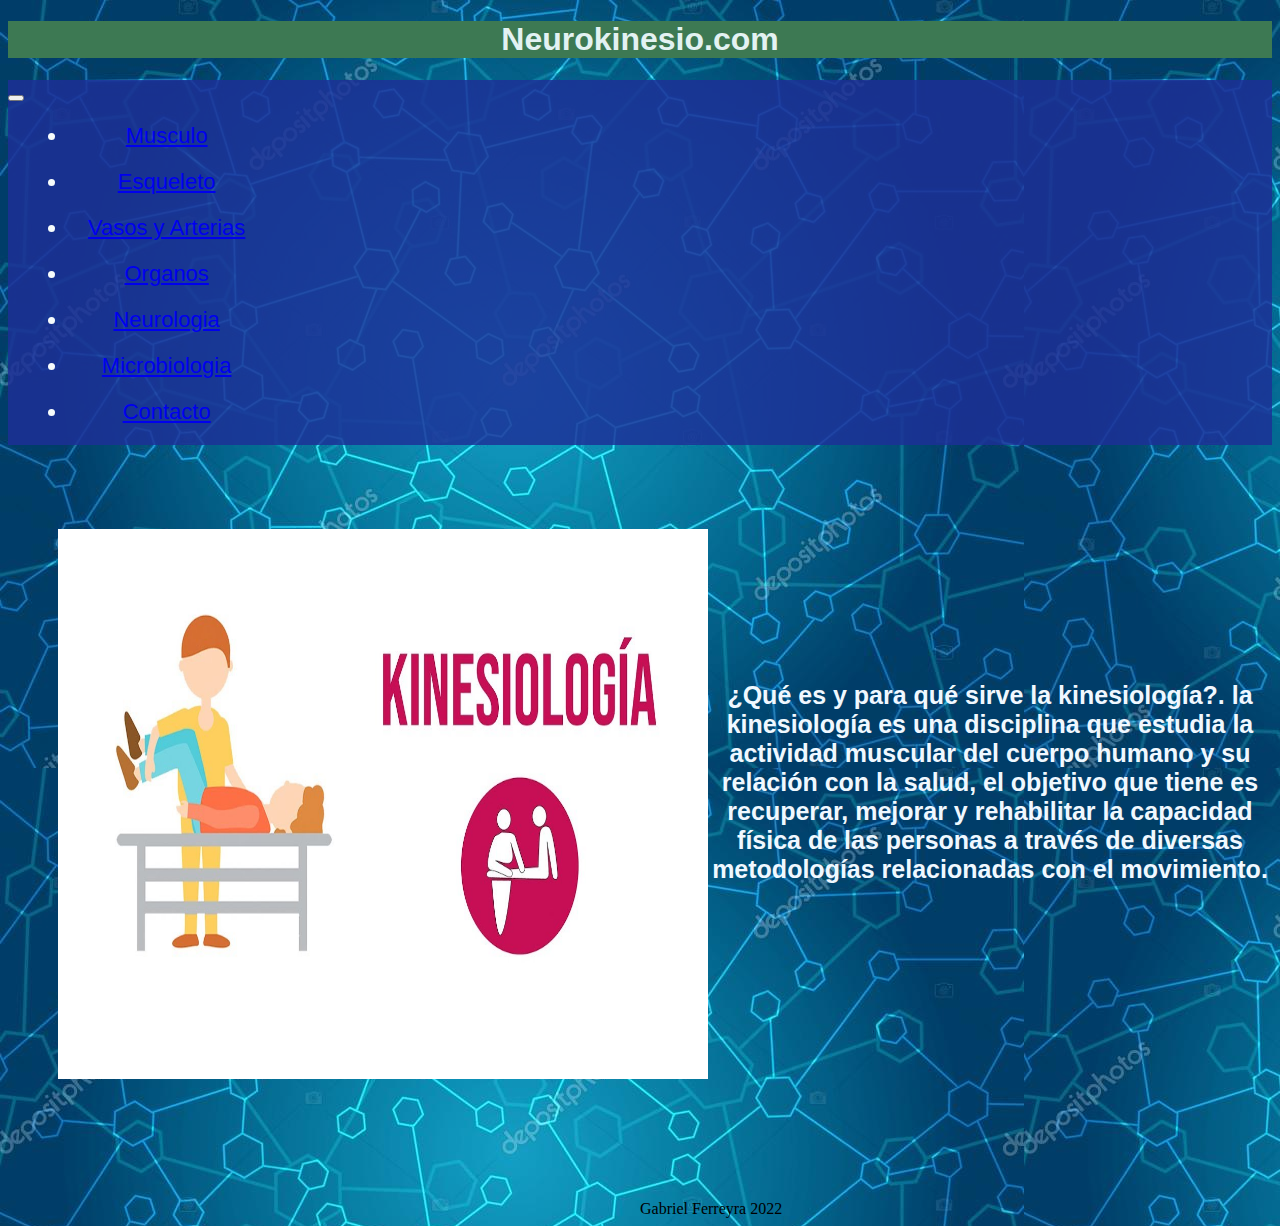
<file: index.html>
<!DOCTYPE html>
<html lang="es">
<head>
  <title>neuro kinesio</title>
  <meta charset="utf-8">
  <meta http-equiv="X-UA-Compatible" content="IE=edge">
  <meta name="viewport" content="width=device-width, initial-scale=1.0">
  <!--linkeo de bootstrap-->
  <link href="https://cdn.jsdelivr.net/npm/bootstrap@5.2.0/dist/css/bootstrap.min.css" rel="stylesheet" 
  integrity="sha384-gH2yIJqKdNHPEq0n4Mqa/HGKIhSkIHeL5AyhkYV8i59U5AR6csBvApHHNl/vI1Bx" crossorigin="anonymous">
  <!--linkeo de css-->
  <link rel="stylesheet" href="stylepaginas.css">
</head> 
<body class="bodyy">
   <header class="cabecera"> 
      <h1 class="subtitulo">Neurokinesio.com </h1> 

   </header> 

   <nav class="navbar navbar-expand-lg navbar-dark bg-propio ">
      <div class="container-fluid d-lg-flex flex-lg-column">
        

        <button class="navbar-toggler" type="button" data-bs-toggle="collapse" data-bs-target="#navbarSupportedContent" aria-controls="navbarSupportedContent" aria-expanded="false" aria-label="Toggle navigation">
          <span class="navbar-toggler-icon"></span>
        </button>
        <div class="collapse navbar-collapse" id="navbarSupportedContent">
          <ul class=" navbar-nav text-center">
            
      <li class="nav-item"> 
          <a  class="nav-link" href="paginas/musculo.html" class="enlaces">Musculo</a>
      </li>
     <li class="nav-item">
          <a  class="nav-link" href="paginas/esqueleto.html"class="enlaces">Esqueleto </a>
         </li>
      <li class="nav-item">
          <a class="nav-link" href="paginas/vasosyarterias.html"class="enlaces">Vasos y Arterias</a>
         </li>
      <li class="nav-item"> 
         <a class="nav-link" href="paginas/organos.html"class="enlaces">Organos</a>
      </li>
      <li class="nav-item">
          <a class="nav-link" href="paginas/neurologia.html"class="enlaces">Neurologia</a>
         </li>
      <li class="nav-item"> 
         <a class="nav-link" href="paginas/microbiologia.html "class="enlaces">Microbiologia</a>
      </li> 
      <li class="nav-item"> 
         <a class="nav-link" href="paginas/contacto.html"class="enlaces">Contacto</a>
      </li> 
                    
          </ul>
        </div>
      </div>
    </nav>

  <!-- <nav class="navbar">
   <h3 class="subtituloo">Todo sobre anatomia y neurologia </h3>
   <ul class="menu"> 
      <li> <a href="paginas/musculo.html" class="enlaces">Musculo</a></li>
      <li> <a href="paginas/esqueleto.html"class="enlaces">Esqueleto </a></li>
      <li> <a href="paginas/vasosyarterias.html"class="enlaces">Vasos y Arterias</a></li>
      <li> <a href="paginas/organos.html"class="enlaces">Organos</a></li>
      <li> <a href="paginas/neurologia.html"class="enlaces">Neurologia</a></li>
      <li> <a href="paginas/microbiologia.html "class="enlaces">Microbiologia</a></li> 
   </ul>
      </nav > -->
<section> 
   <img src="img\maxresdefault.jpg" class="img" alt="imagen de kinesiologia">
   <h4 > <!--informacion de la pagina-->
   
   <article class="sobrekinesiologia ">

     <p>¿Qué es y para qué sirve la kinesiología?.
      la kinesiología es una disciplina que estudia la actividad muscular del cuerpo humano 
      y su relación con la salud, el objetivo que tiene es recuperar, mejorar y rehabilitar la 
      capacidad física de las personas a través de diversas metodologías relacionadas con el 
      movimiento.
   </p>
   </article>
</h4>



</section>
<footer class="footerr">
Gabriel Ferreyra 2022
</footer>
<!--linkeo js boptstrap-->
<script src="https://cdn.jsdelivr.net/npm/bootstrap@5.2.0/dist/js/bootstrap.bundle.min.js"
 integrity="sha384-A3rJD856KowSb7dwlZdYEkO39Gagi7vIsF0jrRAoQmDKKtQBHUuLZ9AsSv4jD4Xa" 
 crossorigin="anonymous"></script>
</body>    

</html>
</file>
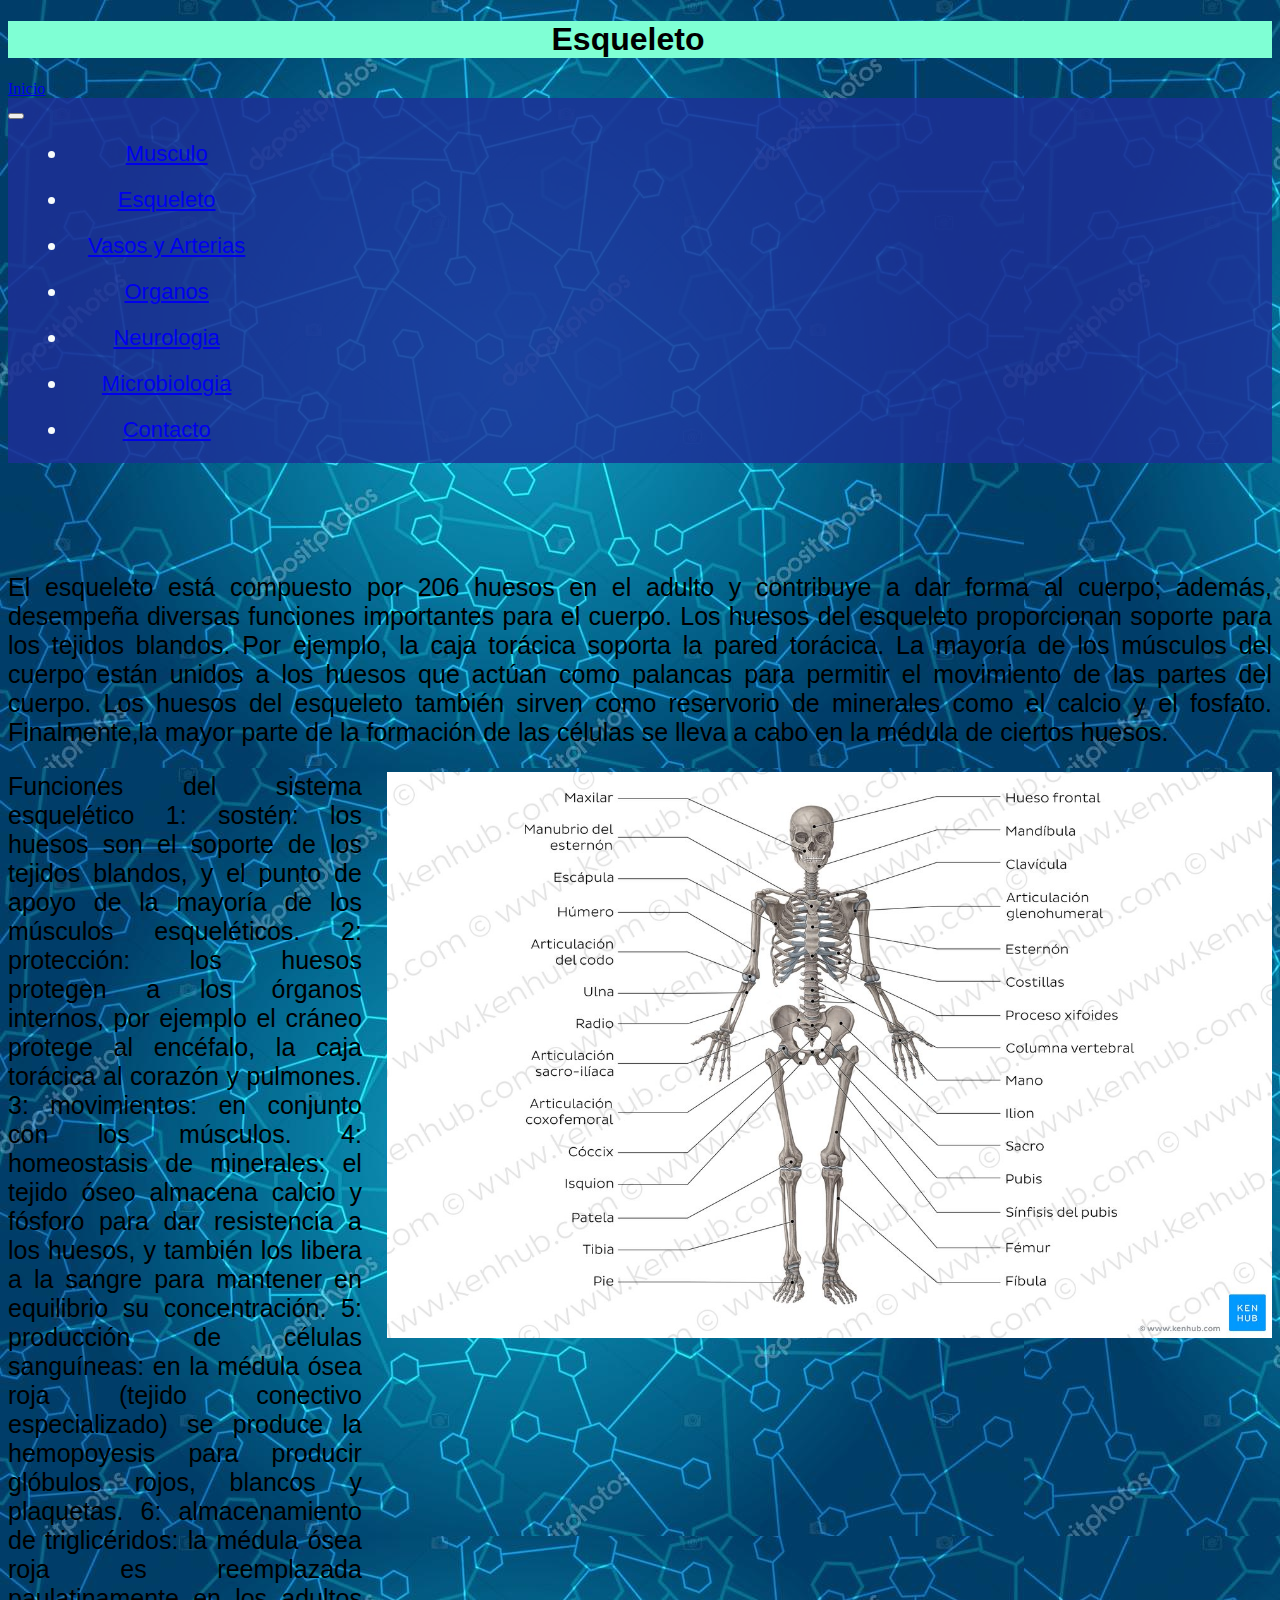
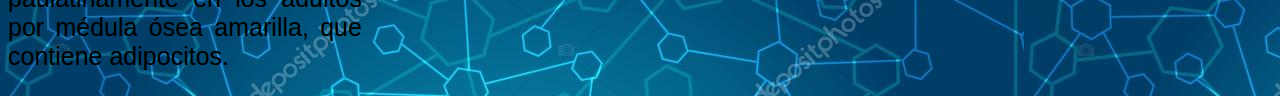
<file: paginas/esqueleto.html>
<!DOCTYPE html>
<html lang="es">
<head>
    <meta charset="UTF-8">
    <meta http-equiv="X-UA-Compatible" content="IE=edge">
    <meta name="viewport" content="width=device-width, initial-scale=1.0">
      <!--linkeo de bootstrap-->
  <link href="https://cdn.jsdelivr.net/npm/bootstrap@5.2.0/dist/css/bootstrap.min.css" rel="stylesheet" 
  integrity="sha384-gH2yIJqKdNHPEq0n4Mqa/HGKIhSkIHeL5AyhkYV8i59U5AR6csBvApHHNl/vI1Bx" crossorigin="anonymous">
  <!--linkeo de css-->
  <link rel="stylesheet" href="/stylepaginas.css">
    <title>esqueleto</title>
</head>
<body class="bodyy">
    <!--titulo-->
    <header class="titulo"> 
      <h1>Esqueleto</h1>  
    </header>
    <a href="/index.html" class="btn btn-primary" >Inicio</a>


    <nav class="navbar navbar-expand-lg navbar-dark bg-propio ">
      <div class="container-fluid d-lg-flex flex-lg-column">
        

        <button class="navbar-toggler" type="button" data-bs-toggle="collapse" data-bs-target="#navbarSupportedContent" aria-controls="navbarSupportedContent" aria-expanded="false" aria-label="Toggle navigation">
          <span class="navbar-toggler-icon"></span>
        </button>
        <div class="collapse navbar-collapse" id="navbarSupportedContent">
          <ul class=" navbar-nav text-center">
            
      <li class="nav-item"> 
          <a  class="nav-link" href="musculo.html" class="enlaces">Musculo</a>
      </li>
     <li class="nav-item">
          <a  class="nav-link" href="esqueleto.html"class="enlaces">Esqueleto </a>
         </li>
      <li class="nav-item">
          <a class="nav-link" href="vasosyarterias.html"class="enlaces">Vasos y Arterias</a>
         </li>
      <li class="nav-item"> 
         <a class="nav-link" href="organos.html"class="enlaces">Organos</a>
      </li>
      <li class="nav-item">
          <a class="nav-link" href="neurologia.html"class="enlaces">Neurologia</a>
         </li>
      <li class="nav-item"> 
         <a class="nav-link" href="microbiologia.html "class="enlaces">Microbiologia</a>
      </li> 
      <li class="nav-item"> 
         <a class="nav-link" href="contacto.html"class="enlaces">Contacto</a>
      </li> 
                    
          </ul>
        </div>
      </div>
    </nav>



    <p class="sobreesqueleto">El esqueleto está compuesto por 206 huesos en el adulto y contribuye a dar forma al cuerpo;
        además, desempeña diversas funciones importantes para el cuerpo.
        Los huesos del esqueleto proporcionan soporte para los tejidos blandos.
        Por ejemplo, la caja torácica soporta la pared torácica. La mayoría de los músculos del cuerpo 
        están unidos a los huesos que actúan como palancas para permitir el movimiento de las partes del
        cuerpo. Los huesos del esqueleto también sirven como reservorio de minerales como el calcio y el
        fosfato. Finalmente,la mayor parte de la formación de las células se lleva a cabo en la médula de ciertos huesos.</p>

<section>
 <article>
<img class="imgesqueleto" src  ="/img/equeleto.jpg" alt="">
<p class="infodeesqueleto">
    Funciones del sistema esquelético
1: sostén: los huesos son el soporte de los tejidos blandos, y el punto de apoyo de la mayoría
de los músculos esqueléticos.
2: protección: los huesos protegen a los órganos internos, por ejemplo el cráneo protege al
encéfalo, la caja torácica al corazón y pulmones.
3: movimientos: en conjunto con los músculos.
4: homeostasis de minerales: el tejido óseo almacena calcio y fósforo para dar resistencia a
los huesos, y también los libera a la sangre para mantener en equilibrio su concentración.
5: producción de células sanguíneas: en la médula ósea roja (tejido conectivo especializado)
se produce la hemopoyesis para producir glóbulos rojos, blancos y plaquetas.
6: almacenamiento de triglicéridos: la médula ósea roja es reemplazada paulatinamente en
los adultos por médula ósea amarilla, que contiene adipocitos.
</p>
<section>
  </article>
</section>
<!--linkeo js boptstrap-->
<script src="https://cdn.jsdelivr.net/npm/bootstrap@5.2.0/dist/js/bootstrap.bundle.min.js"
 integrity="sha384-A3rJD856KowSb7dwlZdYEkO39Gagi7vIsF0jrRAoQmDKKtQBHUuLZ9AsSv4jD4Xa" 
 crossorigin="anonymous"></script>

    </body>
</html>
</file>
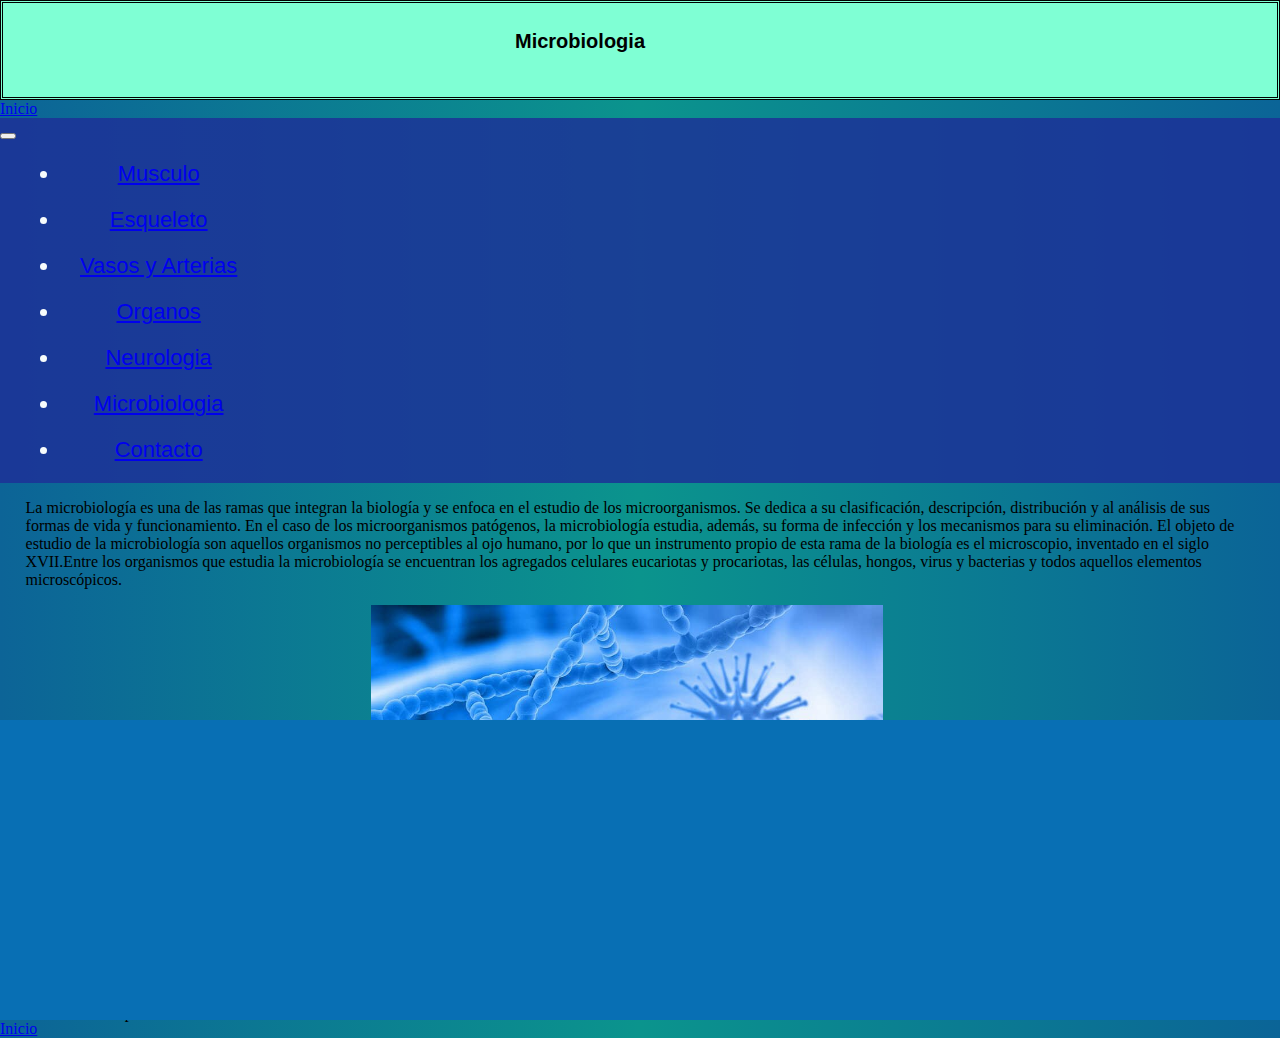
<file: paginas/microbiologia.html>
<!DOCTYPE html>
<html lang="en">
<head>
    <meta charset="UTF-8">
    <meta http-equiv="X-UA-Compatible" content="IE=edge">
    <meta name="viewport" content="width=device-width, initial-scale=1.0">
    <!--linkeo de bootstrap-->
  <link href="https://cdn.jsdelivr.net/npm/bootstrap@5.2.0/dist/css/bootstrap.min.css" rel="stylesheet" 
  integrity="sha384-gH2yIJqKdNHPEq0n4Mqa/HGKIhSkIHeL5AyhkYV8i59U5AR6csBvApHHNl/vI1Bx" crossorigin="anonymous">
  <!--linkeo de css-->
    <link rel="stylesheet" href="/stylepaginas.css">
    <title>microbiologia</title>
</head>
<body class="bodymicro" >
    <header class="header" >
        <h4>
            Microbiologia
        </h4>
    </header>
    <main class="main1">

      <a href="/index.html" class="btn btn-primary" >Inicio</a>
      <article >
        <nav class="navbar navbar-expand-lg navbar-dark bg-propio ">
          <div class="container-fluid d-lg-flex flex-lg-column">
            
    
            <button class="navbar-toggler" type="button" data-bs-toggle="collapse" data-bs-target="#navbarSupportedContent" aria-controls="navbarSupportedContent" aria-expanded="false" aria-label="Toggle navigation">
              <span class="navbar-toggler-icon"></span>
            </button>
            <div class="collapse navbar-collapse" id="navbarSupportedContent">
              <ul class=" navbar-nav text-center">
                
          <li class="nav-item"> 
              <a  class="nav-link" href="musculo.html" class="enlaces">Musculo</a>
          </li>
         <li class="nav-item">
              <a  class="nav-link" href="esqueleto.html"class="enlaces">Esqueleto </a>
             </li>
          <li class="nav-item">
              <a class="nav-link" href="vasosyarterias.html"class="enlaces">Vasos y Arterias</a>
             </li>
          <li class="nav-item"> 
             <a class="nav-link" href="organos.html"class="enlaces">Organos</a>
          </li>
          <li class="nav-item">
              <a class="nav-link" href="neurologia.html"class="enlaces">Neurologia</a>
             </li>
          <li class="nav-item"> 
             <a class="nav-link" href="microbiologia.html "class="enlaces">Microbiologia</a>
          </li> 
          <li class="nav-item"> 
             <a class="nav-link" href="contacto.html"class="enlaces">Contacto</a>
          </li> 
                        
              </ul>
            </div>
          </div>
        </nav>


        <div class="gradiente" >
         <p class="infomicro">
            La microbiología es una de las ramas que integran la biología y se enfoca en el estudio de los
            microorganismos. Se dedica a su clasificación, descripción, distribución y al análisis de sus 
            formas de vida y funcionamiento. En el caso de los microorganismos patógenos, la microbiología
            estudia, además, su forma de infección y los mecanismos para su eliminación.
            El objeto de estudio de la microbiología son aquellos organismos no perceptibles al ojo humano,
            por lo que un instrumento propio de esta rama de la biología es el microscopio, inventado en
            el siglo XVII.Entre los organismos que estudia la microbiología se encuentran los agregados
            celulares eucariotas y procariotas, las células, hongos, virus y bacterias y todos aquellos
            elementos microscópicos.
         </p>
         <img class="imgmicro" src="../img/micro.jpg" alt="">
        </div>
        <p class="infomicro">
          La clasificación se puede definir, como el ordenamiento de los microorganismos, 
          en grupos taxonómicos basándose en sus semejanzas o interrelaciones que pueden tener. 
          La microbiología se clasifica en: virus, bacterias, hongos y parásitos a continuación se
           dará una breve explicación acerca de estos. Virus: Son partículas infecciosas, se les 
           considera seres no vivos, hasta que entran en contacto con la célula. Estos agentes, son
            entidades replicantes simples, con crecimiento intracelular obligado, esto quiere decir
             que dependen de componentes metabólicos y estructurales de la célula hospedera.
  
        </p>
     </article>
    </main>
<main class="main2">
   <article class="divpadre">
    <div class="div">
      
      
    </div>

  </article>
</main> 
<a href="/index.html" class="btn btn-primary" >Inicio</a>
<!--linkeo js boptstrap-->
<script src="https://cdn.jsdelivr.net/npm/bootstrap@5.2.0/dist/js/bootstrap.bundle.min.js"
 integrity="sha384-A3rJD856KowSb7dwlZdYEkO39Gagi7vIsF0jrRAoQmDKKtQBHUuLZ9AsSv4jD4Xa" 
 crossorigin="anonymous"></script>
</body>
</html>
</file>
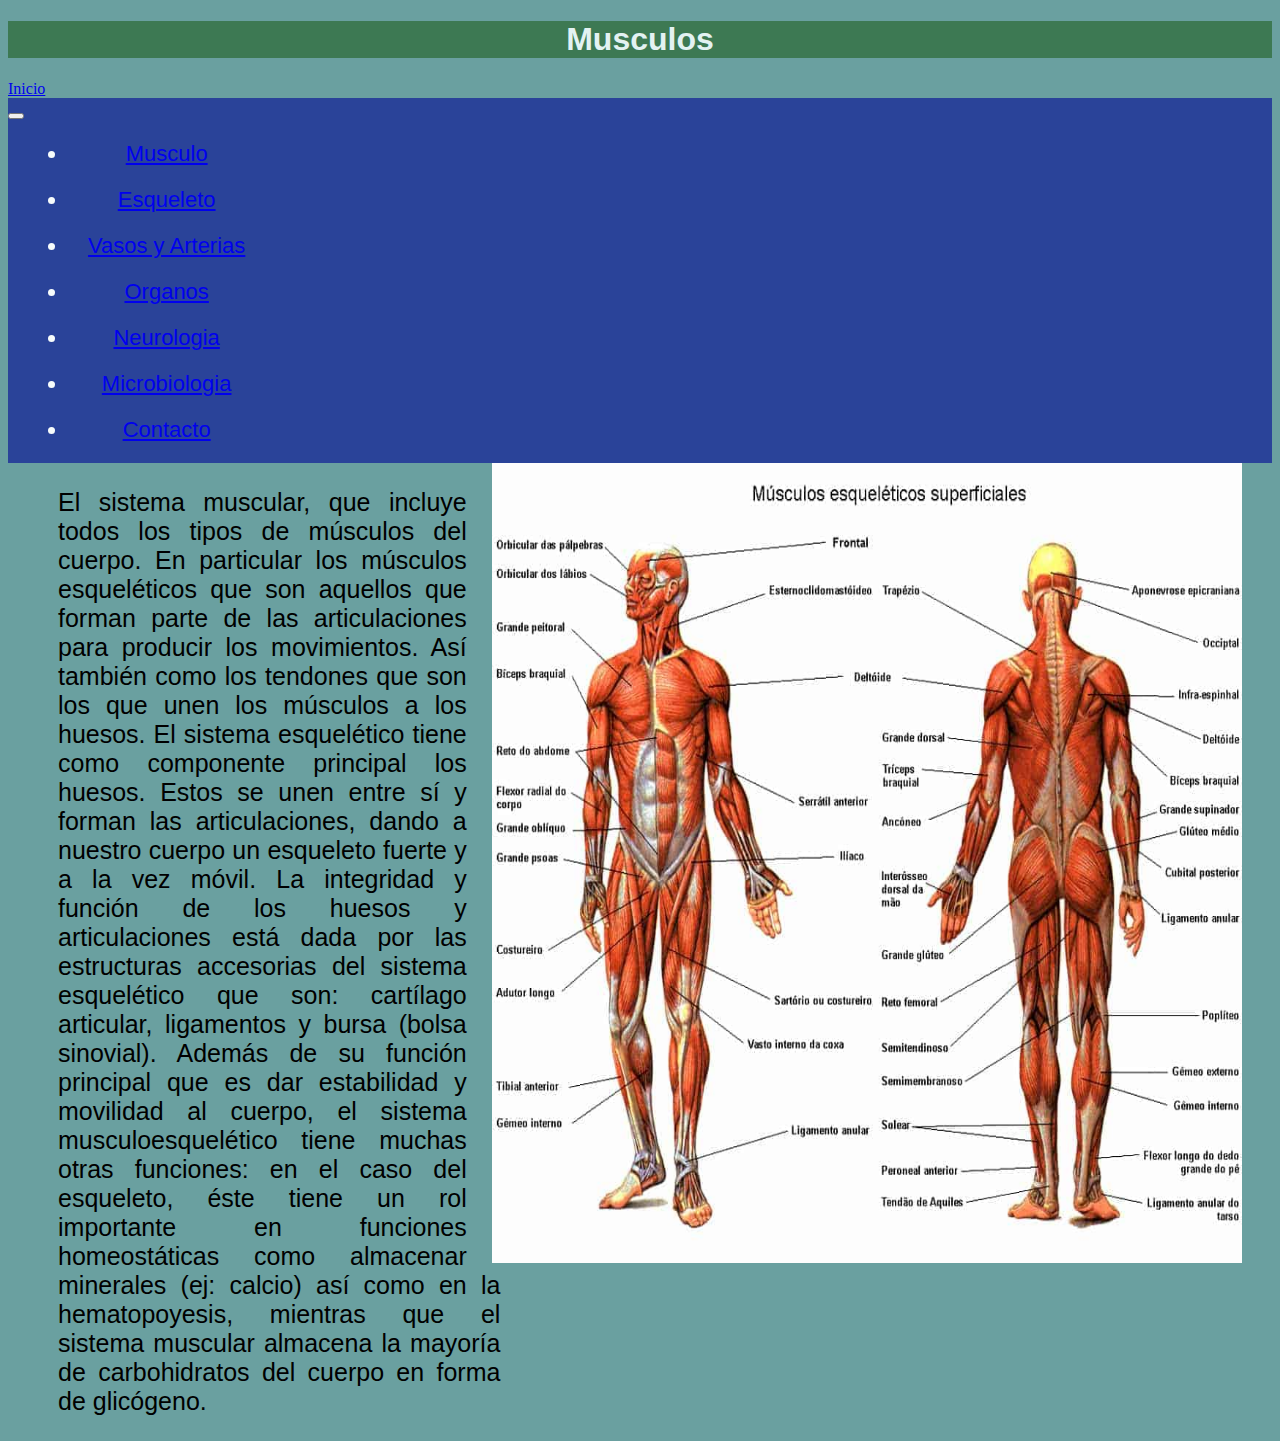
<file: paginas/musculo.html>
<!DOCTYPE html>
<html lang="es">
<head>
    <meta charset="UTF-8">
    <meta http-equiv="X-UA-Compatible" content="IE=edge">
    <meta name="viewport" content="width=device-width, initial-scale=1.0">
     <!--linkeo de bootstrap-->
  <link href="https://cdn.jsdelivr.net/npm/bootstrap@5.2.0/dist/css/bootstrap.min.css" rel="stylesheet" 
  integrity="sha384-gH2yIJqKdNHPEq0n4Mqa/HGKIhSkIHeL5AyhkYV8i59U5AR6csBvApHHNl/vI1Bx" crossorigin="anonymous">
  <!--linkeo de css-->
  <link rel="stylesheet" href="/stylepaginas.css">
    <title>musculos</title>
</head>
<header class="cabecera"> 
    <h1 class="subtitulo">Musculos </h1> 

 </header>
 
 <a href="/index.html" class="btn btn-primary" >Inicio</a>

<body class="body">


    

    <nav class="navbar navbar-expand-lg navbar-dark bg-propio ">
        <div class="container-fluid d-lg-flex flex-lg-column">
          
  
          <button class="navbar-toggler" type="button" data-bs-toggle="collapse" data-bs-target="#navbarSupportedContent" aria-controls="navbarSupportedContent" aria-expanded="false" aria-label="Toggle navigation">
            <span class="navbar-toggler-icon"></span>
          </button>
          <div class="collapse navbar-collapse" id="navbarSupportedContent">
            <ul class=" navbar-nav text-center">
              
        <li class="nav-item"> 
            <a  class="nav-link" href="musculo.html" class="enlaces">Musculo</a>
        </li>
       <li class="nav-item">
            <a  class="nav-link" href="esqueleto.html"class="enlaces">Esqueleto </a>
           </li>
        <li class="nav-item">
            <a class="nav-link" href="vasosyarterias.html"class="enlaces">Vasos y Arterias</a>
           </li>
        <li class="nav-item"> 
           <a class="nav-link" href="organos.html"class="enlaces">Organos</a>
        </li>
        <li class="nav-item">
            <a class="nav-link" href="neurologia.html"class="enlaces">Neurologia</a>
           </li>
        <li class="nav-item"> 
           <a class="nav-link" href="microbiologia.html "class="enlaces">Microbiologia</a>
        </li> 
        <li class="nav-item"> 
           <a class="nav-link" href="contacto.html"class="enlaces">Contacto</a>
        </li> 
                      
            </ul>
          </div>
        </div>
      </nav>
  
    





    <img class="imgmusculos" src="/img/musculos.jpg" alt="">
    <p class="sobrelosmusculos">
        El sistema muscular, que incluye todos los tipos de músculos del cuerpo.
        En particular los músculos esqueléticos que son aquellos que forman parte 
        de las articulaciones para producir los movimientos.
        Así también como los tendones que son los que unen los músculos a los huesos.
        El sistema esquelético tiene como componente principal los huesos. 
        Estos se unen entre sí y forman las articulaciones, dando a nuestro cuerpo un esqueleto fuerte y 
        a la vez móvil. La integridad y función de los huesos y articulaciones está dada por las
        estructuras accesorias del sistema esquelético que son: cartílago articular,
        ligamentos y bursa (bolsa sinovial).
        Además de su función principal que es dar estabilidad y movilidad al cuerpo,
        el sistema musculoesquelético tiene muchas otras funciones: en el caso del esqueleto,
        éste tiene un rol importante en funciones homeostáticas como almacenar minerales (ej: calcio)
        así como en la hematopoyesis, mientras que el sistema muscular almacena la mayoría de carbohidratos del
         cuerpo en forma de glicógeno.
    </p>


</body>
<!--linkeo js boptstrap-->
<script src="https://cdn.jsdelivr.net/npm/bootstrap@5.2.0/dist/js/bootstrap.bundle.min.js"
 integrity="sha384-A3rJD856KowSb7dwlZdYEkO39Gagi7vIsF0jrRAoQmDKKtQBHUuLZ9AsSv4jD4Xa" 
 crossorigin="anonymous"></script>

</html>
</file>
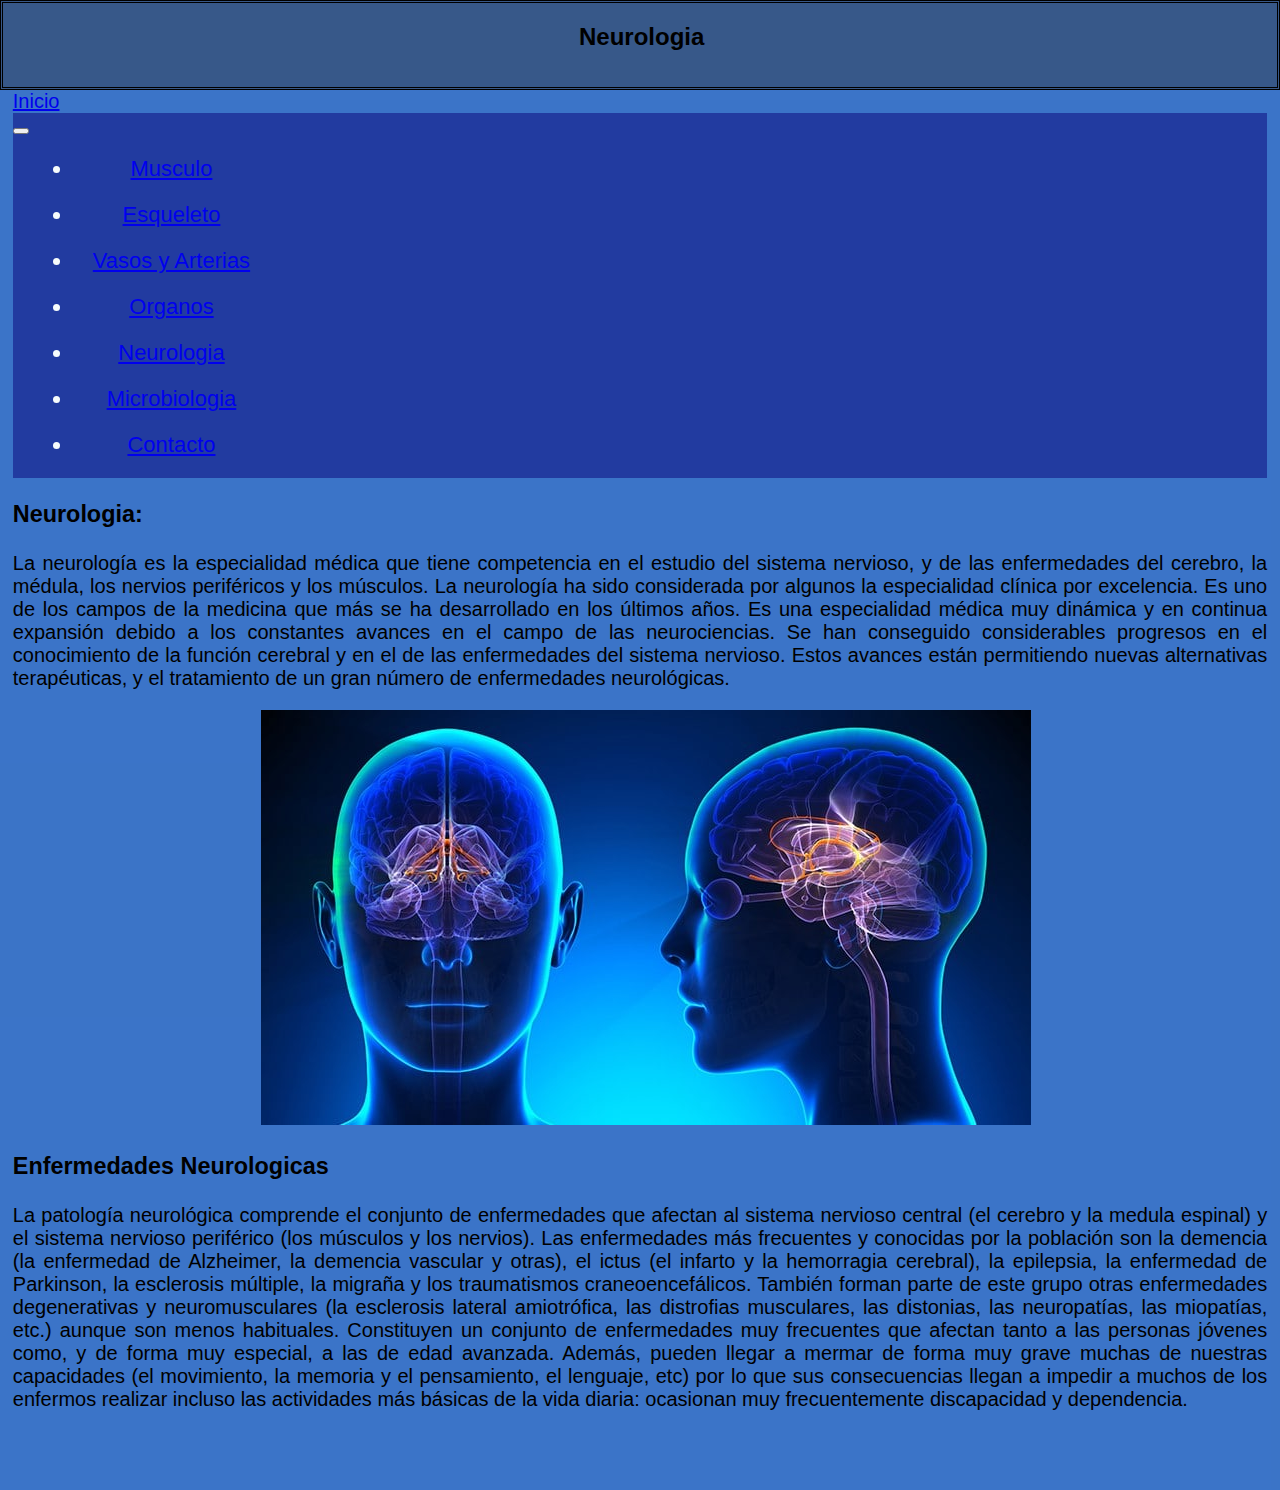
<file: paginas/neurologia.html>
<!DOCTYPE html>
<html lang="en">
<head>
    <meta charset="UTF-8">
    <meta http-equiv="X-UA-Compatible" content="IE=edge">
    <meta name="viewport" content="width=device-width, initial-scale=1.0">
    <!--linkeo de bootstrap-->
    <link href="https://cdn.jsdelivr.net/npm/bootstrap@5.2.0/dist/css/bootstrap.min.css" rel="stylesheet" 
    integrity="sha384-gH2yIJqKdNHPEq0n4Mqa/HGKIhSkIHeL5AyhkYV8i59U5AR6csBvApHHNl/vI1Bx" crossorigin="anonymous">
    <!--linkeo de css-->
    <link rel="stylesheet" href="/stylepaginas.css">
    <title>neurologia</title>
</head>
<body class="body3" >
<header class="header3">
<!--titulo-->
<h2 class="titulo3" >
Neurologia
</h2>
</header>
<main class="main3">
    <a href="/index.html" class="btn btn-primary" >Inicio</a>

    <nav class="navbar navbar-expand-lg navbar-dark bg-propio ">
        <div class="container-fluid d-lg-flex flex-lg-column">
          
  
          <button class="navbar-toggler" type="button" data-bs-toggle="collapse" data-bs-target="#navbarSupportedContent" aria-controls="navbarSupportedContent" aria-expanded="false" aria-label="Toggle navigation">
            <span class="navbar-toggler-icon"></span>
          </button>
          <div class="collapse navbar-collapse" id="navbarSupportedContent">
            <ul class=" navbar-nav text-center">
              
        <li class="nav-item"> 
            <a  class="nav-link" href="musculo.html" class="enlaces">Musculo</a>
        </li>
       <li class="nav-item">
            <a  class="nav-link" href="esqueleto.html"class="enlaces">Esqueleto </a>
           </li>
        <li class="nav-item">
            <a class="nav-link" href="vasosyarterias.html"class="enlaces">Vasos y Arterias</a>
           </li>
        <li class="nav-item"> 
           <a class="nav-link" href="organos.html"class="enlaces">Organos</a>
        </li>
        <li class="nav-item">
            <a class="nav-link" href="neurologia.html"class="enlaces">Neurologia</a>
           </li>
        <li class="nav-item"> 
           <a class="nav-link" href="microbiologia.html "class="enlaces">Microbiologia</a>
        </li> 
        <li class="nav-item"> 
           <a class="nav-link" href="contacto.html"class="enlaces">Contacto</a>
        </li> 
                      
            </ul>
          </div>
        </div>
      </nav>
    <!--sobre tejidos y organos-->
<h3>
Neurologia:
</h3>

<p>
    La neurología es la especialidad médica que tiene competencia en el estudio del sistema nervioso, 
    y de las enfermedades del cerebro, la médula, los nervios periféricos y los músculos.

    La neurología ha sido considerada por algunos la especialidad clínica por excelencia.
     Es uno de los campos de la medicina que más se ha desarrollado en los últimos años. 
     Es una especialidad médica muy dinámica y en continua expansión debido a los constantes avances 
     en el campo de las neurociencias. Se han conseguido considerables progresos en el conocimiento 
     de la función cerebral y en el de las enfermedades del sistema nervioso. Estos avances están 
     permitiendo nuevas alternativas terapéuticas, y el tratamiento de un gran número de enfermedades
      neurológicas.
</p>
<div class="card" >
<img class="imgcard5"  src="../img/neurologia.jpeg" alt="">

</div>
<h3>
    Enfermedades Neurologicas
</h3>
<p> 
    La patología neurológica comprende el conjunto de enfermedades que afectan al
    sistema nervioso central (el cerebro y la medula espinal) y el sistema nervioso
    periférico (los músculos y los nervios). Las enfermedades más frecuentes y conocidas
    por la población son la demencia (la enfermedad de Alzheimer, la demencia vascular y
    otras), el ictus (el infarto y la hemorragia cerebral), la epilepsia, la enfermedad de
    Parkinson, la esclerosis múltiple, la migraña y los traumatismos craneoencefálicos.
    También forman parte de este grupo otras enfermedades degenerativas y
    neuromusculares (la esclerosis lateral amiotrófica, las distrofias musculares, las
    distonias, las neuropatías, las miopatías, etc.) aunque son menos habituales.
    Constituyen un conjunto de enfermedades muy frecuentes que afectan tanto a las
    personas jóvenes como, y de forma muy especial, a las de edad avanzada. Además,
    pueden llegar a mermar de forma muy grave muchas de nuestras capacidades (el
    movimiento, la memoria y el pensamiento, el lenguaje, etc) por lo que sus
    consecuencias llegan a impedir a muchos de los enfermos realizar incluso las
    actividades más básicas de la vida diaria: ocasionan muy frecuentemente
    discapacidad y dependencia. 

</p>

</main>


<!--linkeo js boptstrap-->
<script src="https://cdn.jsdelivr.net/npm/bootstrap@5.2.0/dist/js/bootstrap.bundle.min.js"
 integrity="sha384-A3rJD856KowSb7dwlZdYEkO39Gagi7vIsF0jrRAoQmDKKtQBHUuLZ9AsSv4jD4Xa" 
 crossorigin="anonymous"></script>
    
</body>
</html>
</file>
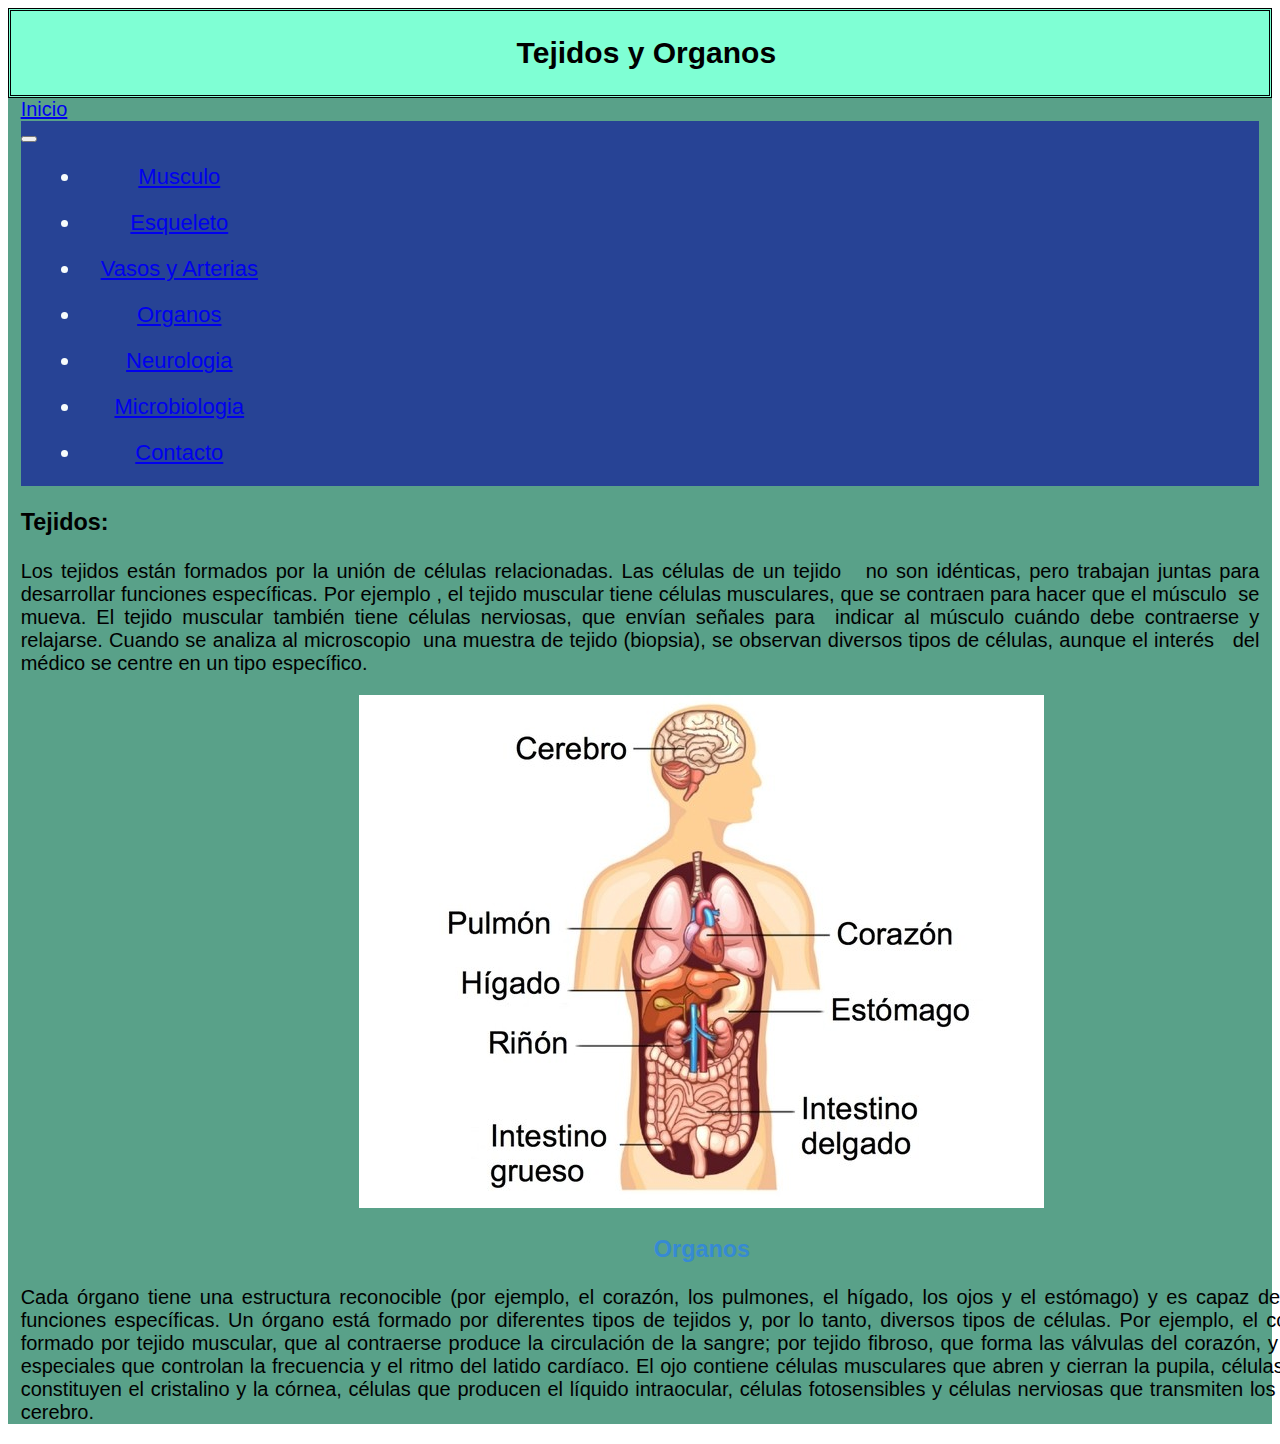
<file: paginas/organos.html>
<!DOCTYPE html>
<html lang="en">
<head>
    <meta charset="UTF-8">
    <meta http-equiv="X-UA-Compatible" content="IE=edge">
    <meta name="viewport" content="width=device-width, initial-scale=1.0">
 <!--linkeo de bootstrap-->
 <link href="https://cdn.jsdelivr.net/npm/bootstrap@5.2.0/dist/css/bootstrap.min.css" rel="stylesheet" 
 integrity="sha384-gH2yIJqKdNHPEq0n4Mqa/HGKIhSkIHeL5AyhkYV8i59U5AR6csBvApHHNl/vI1Bx" crossorigin="anonymous">
 <!--linkeo de css-->
    <link rel="stylesheet" href="/stylepaginas.css">
    <title>organos</title>
</head>
<body class="body2">
    
<header class="header" >
    <h2 class="titulo2" >Tejidos y Organos</h2>
</header>
    <main class="main">
        <a href="/index.html" class="btn btn-primary" >Inicio</a>
        
        <nav class="navbar navbar-expand-lg navbar-dark bg-propio ">
            <div class="container-fluid d-lg-flex flex-lg-column">
              
      
              <button class="navbar-toggler" type="button" data-bs-toggle="collapse" data-bs-target="#navbarSupportedContent" aria-controls="navbarSupportedContent" aria-expanded="false" aria-label="Toggle navigation">
                <span class="navbar-toggler-icon"></span>
              </button>
              <div class="collapse navbar-collapse" id="navbarSupportedContent">
                <ul class=" navbar-nav text-center">
                  
            <li class="nav-item"> 
                <a  class="nav-link" href="musculo.html" class="enlaces">Musculo</a>
            </li>
           <li class="nav-item">
                <a  class="nav-link" href="esqueleto.html"class="enlaces">Esqueleto </a>
               </li>
            <li class="nav-item">
                <a class="nav-link" href="vasosyarterias.html"class="enlaces">Vasos y Arterias</a>
               </li>
            <li class="nav-item"> 
               <a class="nav-link" href="organos.html"class="enlaces">Organos</a>
            </li>
            <li class="nav-item">
                <a class="nav-link" href="neurologia.html"class="enlaces">Neurologia</a>
               </li>
            <li class="nav-item"> 
               <a class="nav-link" href="microbiologia.html "class="enlaces">Microbiologia</a>
            </li> 
            <li class="nav-item"> 
               <a class="nav-link" href="contacto.html"class="enlaces">Contacto</a>
            </li> 
                          
                </ul>
              </div>
            </div>
          </nav>



        <!--sobre tejidos y organos-->
<h3>
    Tejidos:
</h3>
<p class="p2">
    Los tejidos están formados por la unión de células relacionadas. Las células de un tejido
    no son idénticas, pero trabajan juntas para desarrollar funciones específicas. Por ejemplo
    , el tejido muscular tiene células musculares, que se contraen para hacer que el músculo
    se mueva. El tejido muscular también tiene células nerviosas, que envían señales para 
   indicar al músculo cuándo debe contraerse y relajarse. Cuando se analiza al microscopio 
   una muestra de tejido (biopsia), se observan diversos tipos de células, aunque el interés
   del médico se centre en un tipo específico.
</p>

<div class="imgcard" >
    <div class="card" >
<img class="orgimg" src="../img/organos.jpg" alt="">
<h3 > Organos</h3>
</div>

<p class="p" > 
    
    Cada órgano tiene una estructura reconocible (por ejemplo, el corazón,
     los pulmones, el hígado, los ojos y el estómago) y es capaz de desarrollar funciones específicas. 
    Un órgano está formado por diferentes tipos de tejidos y, por lo tanto, diversos tipos de células.
     Por ejemplo, el corazón está formado por tejido muscular, que al contraerse produce la circulación 
     de la sangre; por tejido fibroso, que forma las válvulas del corazón, y por células especiales que
     controlan la frecuencia y el ritmo del latido cardíaco. El ojo contiene células musculares que
    abren y cierran la pupila, células claras que constituyen el cristalino y la córnea, células
    que producen el líquido intraocular, células fotosensibles y células nerviosas que transmiten
     los impulsos al cerebro.
</p>

    </main>
    
    <footer class="footer" >
        
    </footer>
    <!--linkeo js boptstrap-->
<script src="https://cdn.jsdelivr.net/npm/bootstrap@5.2.0/dist/js/bootstrap.bundle.min.js"
integrity="sha384-A3rJD856KowSb7dwlZdYEkO39Gagi7vIsF0jrRAoQmDKKtQBHUuLZ9AsSv4jD4Xa" 
crossorigin="anonymous"></script>
</body>
</html>
</file>
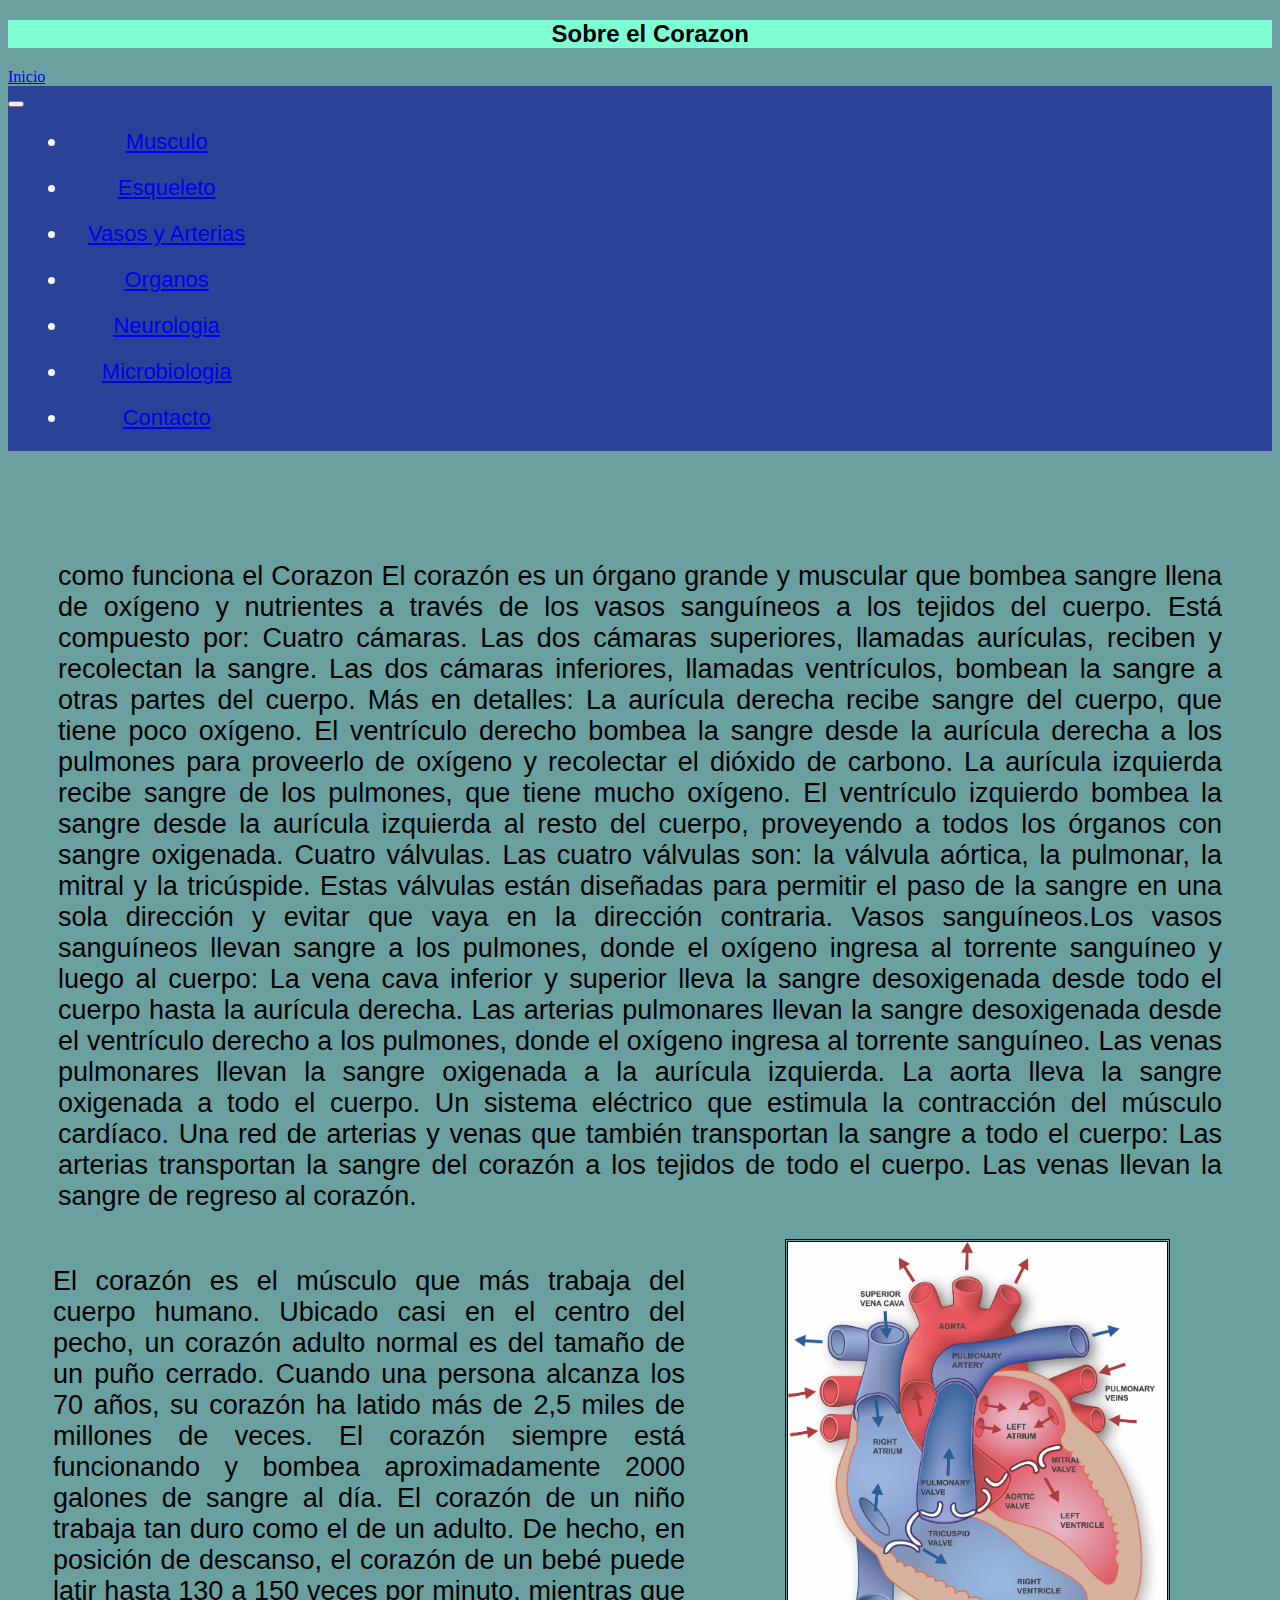
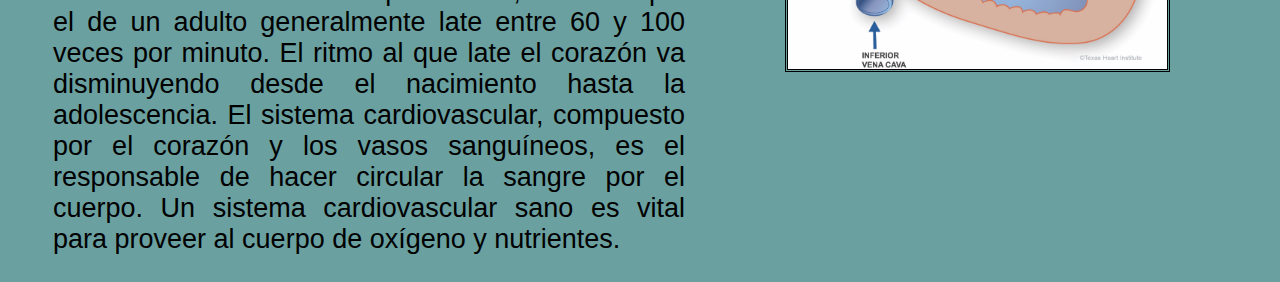
<file: paginas/vasosyarterias.html>
<!DOCTYPE html>
<html lang="en">
<head>
    <meta charset="UTF-8">
    <meta http-equiv="X-UA-Compatible" content="IE=edge">
    <meta name="viewport" content="width=device-width, initial-scale=1.0">
     <!--linkeo de bootstrap-->
  <link href="https://cdn.jsdelivr.net/npm/bootstrap@5.2.0/dist/css/bootstrap.min.css" rel="stylesheet" 
  integrity="sha384-gH2yIJqKdNHPEq0n4Mqa/HGKIhSkIHeL5AyhkYV8i59U5AR6csBvApHHNl/vI1Bx" crossorigin="anonymous">
  <!--linkeo de css-->
    <link rel="stylesheet" href="/stylepaginas.css">
    <title>vasosyarterias</title>
</head>
<body class="body" >
    <!--titulo-->
    <h2 class="titulo"> Sobre el Corazon</h2>
    <a href="/index.html" class="btn btn-primary" >Inicio</a>


    <nav class="navbar navbar-expand-lg navbar-dark bg-propio ">
        <div class="container-fluid d-lg-flex flex-lg-column">
          
  
          <button class="navbar-toggler" type="button" data-bs-toggle="collapse" data-bs-target="#navbarSupportedContent" aria-controls="navbarSupportedContent" aria-expanded="false" aria-label="Toggle navigation">
            <span class="navbar-toggler-icon"></span>
          </button>
          <div class="collapse navbar-collapse" id="navbarSupportedContent">
            <ul class=" navbar-nav text-center">
              
        <li class="nav-item"> 
            <a  class="nav-link" href="musculo.html" class="enlaces">Musculo</a>
        </li>
       <li class="nav-item">
            <a  class="nav-link" href="esqueleto.html"class="enlaces">Esqueleto </a>
           </li>
        <li class="nav-item">
            <a class="nav-link" href="vasosyarterias.html"class="enlaces">Vasos y Arterias</a>
           </li>
        <li class="nav-item"> 
           <a class="nav-link" href="organos.html"class="enlaces">Organos</a>
        </li>
        <li class="nav-item">
            <a class="nav-link" href="neurologia.html"class="enlaces">Neurologia</a>
           </li>
        <li class="nav-item"> 
           <a class="nav-link" href="microbiologia.html "class="enlaces">Microbiologia</a>
        </li> 
        <li class="nav-item"> 
           <a class="nav-link" href="contacto.html"class="enlaces">Contacto</a>
        </li> 
                      
            </ul>
          </div>
        </div>
      </nav>
    <p class="sobrecorazon">
        como funciona el Corazon
        El corazón es un órgano grande y muscular que bombea sangre llena de oxígeno y nutrientes a través de los vasos sanguíneos a los tejidos del cuerpo. Está compuesto por:
        Cuatro cámaras.
        Las dos cámaras superiores, llamadas aurículas, reciben y recolectan la sangre. Las dos cámaras inferiores, llamadas ventrículos, bombean la sangre a otras partes del cuerpo. Más en detalles:
        La aurícula derecha recibe sangre del cuerpo, que tiene poco oxígeno.
        El ventrículo derecho bombea la sangre desde la aurícula derecha a los pulmones para proveerlo de oxígeno y recolectar el dióxido de carbono.
        La aurícula izquierda recibe sangre de los pulmones, que tiene mucho oxígeno.
        El ventrículo izquierdo bombea la sangre desde la aurícula izquierda al resto del cuerpo, proveyendo a todos los órganos con sangre oxigenada.
        Cuatro válvulas. Las cuatro válvulas son: la válvula aórtica, la pulmonar, la mitral y la tricúspide. Estas válvulas están diseñadas para permitir el paso de la sangre en una sola dirección y evitar que vaya en la dirección contraria.
        Vasos sanguíneos.Los vasos sanguíneos llevan sangre a los pulmones, donde el oxígeno ingresa al torrente sanguíneo y luego al cuerpo:
        La vena cava inferior y superior lleva la sangre desoxigenada desde todo el cuerpo hasta la aurícula derecha.
        Las arterias pulmonares llevan la sangre desoxigenada desde el ventrículo derecho a los pulmones, donde el oxígeno ingresa al torrente sanguíneo.
        Las venas pulmonares llevan la sangre oxigenada a la aurícula izquierda.
        La aorta lleva la sangre oxigenada a todo el cuerpo.
        Un sistema eléctrico que estimula la contracción del músculo cardíaco.
        Una red de arterias y venas que también transportan la sangre a todo el cuerpo:
        Las arterias transportan la sangre del corazón a los tejidos de todo el cuerpo.
        Las venas llevan la sangre de regreso al corazón.
    </p>
    
<section>
    
    <p class= "derecha"> 
        
        El corazón es el músculo que más trabaja del cuerpo humano. Ubicado casi en el centro del pecho, un corazón adulto normal es del tamaño de un puño cerrado. 
        Cuando una persona alcanza los 70 años, su corazón ha latido más de 2,5 miles de millones de veces. El corazón siempre está funcionando y bombea aproximadamente 2000 galones de sangre al día.
        El corazón de un niño trabaja tan duro como el de un adulto. De hecho, en posición de descanso, el corazón de un bebé puede latir hasta 130 a 150 veces por minuto, mientras que el de un adulto generalmente late entre 60 y 100 veces por minuto. 
        El ritmo al que late el corazón va disminuyendo desde el nacimiento hasta la adolescencia.
        El sistema cardiovascular, compuesto por el corazón y los vasos sanguíneos, es el responsable de hacer circular la sangre por el cuerpo. Un sistema cardiovascular sano es vital para proveer al cuerpo de oxígeno y nutrientes.
     </p>
          
     <img class="imgcorazon" src="../img/corazon.jpg " alt="">  
</section>
<!--linkeo js boptstrap-->
<script src="https://cdn.jsdelivr.net/npm/bootstrap@5.2.0/dist/js/bootstrap.bundle.min.js"
 integrity="sha384-A3rJD856KowSb7dwlZdYEkO39Gagi7vIsF0jrRAoQmDKKtQBHUuLZ9AsSv4jD4Xa" 
 crossorigin="anonymous"></script>
</body>
</html>
</file>
<file: stylepaginas.css>
.bodyy{
    background-image: url(/img/fondo.jpg);
    
    
    
}

.nav-item{
    color: rgb(247, 252, 252);
    font-family: Arial, Helvetica, sans-serif;
    font-size: 22px;
    margin:20px;
    text-decoration-line:none;
    
}

.cabecera{
    background-color: rgb(61, 121, 83);
    font-family: 'Roboto', sans-serif;
    color: hsl(180, 35%, 92%);
    text-align: center;
    font-size: 100%;
   
}

.subtituloo{
    font-family: 'Roboto', sans-serif;
    text-align: center;
    color: rgb(183, 193, 201);
    text-rendering:optimizeLegibility;
    
    
}

.bg-propio{
    background: rgba(29, 47, 151, 0.829);
    width: 100%;
    font-family: Arial, Helvetica, sans-serif;
    font-size: 20px;
    text-decoration-line:none;
    display: inline-flex;
    
}


.navbar-nav{
    width: 100%;
    text-align: centEr;
    color: rgb(248, 248, 248);
    
    
}



.img{ 
    width: 650px;
    height:550px ;
    float: left;
    padding-left: 50px;
    margin-top: 5%;

}
.sobrekinesiologia{
    font-family: 'Roboto', sans-serif;
    color: aliceblue;
    font-size: 25px;
    text-align: center;
    padding-top: 15%;
    
    
        
}

 
.footerr{
margin-top: 25%;
padding-left: 50%;
color: black;

}

/*musculospagina*/

.body{
background-color: rgb(106, 160, 160);
}

.titulo{
    

    font-family: Arial, Helvetica, sans-serif;
    background-color: aquamarine;
    padding-left: 43%;
    

}
.imgmusculos{
width:  750px;
height: 800px;
margin-right:30px;
margin-left:2%;
float:right


}
.sobrelosmusculos{
font-size: 25px;
font-family: Arial, Helvetica, sans-serif;
text-align: justify;
width: 35%;
margin-left: 50px;





}

/* aca empieza style de pagina esqueleto*/

.sobreesqueleto{
margin-top: 110px;
text-align: justify;
font-family: Arial, Helvetica, sans-serif;
font-size:25px
}

.imgesqueleto{
width:70%;
height:60% ;
float: right;

}

.infodeesqueleto{
font-family: Arial, Helvetica, sans-serif;
font-size: 25px;
text-align:justify;
width: 28%;

}
/* aca empieza style de pagina vasos y arterias */

.sobrecorazon{
    font-size: 27px;
    margin-top: 110px;
    text-align:justify ;
    font-family: Arial, Helvetica, sans-serif;
    margin-left:50px;
    margin-right: 50px;
}
.imgcorazon{
    width:30%;
    border-style:double;
    margin-left: 100px;


}
.derecha{
    font-size: 27px;
    text-align:justify ;
    font-family: Arial, Helvetica, sans-serif; 
    width:50%;
    margin-left: 45px;
    float: left;
    
   
}




/* aca empieza style de pagina organos*/


    
.p{
    width: 110%;

}
.header{

background-color: aquamarine;
font-family: Arial, Helvetica, sans-serif;
padding-left: 40%;
border-style: double;
font-size: 20px;


}

.main{
background-color: rgb(89, 161, 137);
font-size: 20px;
text-align:justify ;
font-family: Arial, Helvetica, sans-serif;
padding-left: 1%;
padding-right: 1%;


}



.card{
margin-left: 50px;
text-align: center;
color: rgb(54, 138, 211);

}
/* aca empieza la pagina de neurologia*/
.body3{
    display: grid;
    grid-template-areas:"header",
                         "main";                        
    grid-template-columns: 100%  ;
    grid-template-rows: 90px 1400px;
    background-color: rgba(9, 80, 185, 0.548);
    margin:auto;
    
} 
.header3{


    background-color: rgba(1, 29, 71, 0.548);
    font-family: Arial, Helvetica, sans-serif;
    
    padding-left: 45%;
    border-style: double;
    min-width:250px ;
   
    
    }
    
    .main3{
    background-color: rgba(9, 80, 185, 0.548);
    font-size: 20px;
    text-align:justify ;
    font-family: Arial, Helvetica, sans-serif;
    padding-left: 1%;
    padding-right: 1%;
    
    }
    
    
    
.imgcard5{
    margin-right:10%;
    
}
    
    .card{
    margin-left: 10%;
    text-align:center; 
    

    }
    
   
    
        /* aca empieza style de microbiologia*/
        .bodymicro{
            display: grid;
            grid-template-areas:"main1",
                                 "main2";                        
            grid-template-columns: 100%  ;
            grid-template-rows: 100px 620px;
            background-image:linear-gradient(to left ,rgb(11, 100, 151),rgb(11, 148, 141),rgb(12, 100, 151) );

            margin:auto;
        }
        
     
        
        
       
        .infomicro{
            margin-left: 2%;
            margin-right: 2%;
        }
            
             
        .imgmicro{
            margin-left: 29%;
            width: 40%;
            height: 90%;
        }





       .div{
        width:100%;
        height:300px ;
        animation-name: example;
        animation-duration: 3s;
        background-color: rgb(8, 111, 180);
        animation-iteration-count: infinite;
       }
       @keyframes example {
        20%   {background-color: rgb(10, 143, 136);}
        25%  {background-color: rgb(51, 177, 194);}
        
      }
    
      /* contacto */

      .field {
        margin-bottom: 10px;
      }
      
      .field label {
        display: block;
        font-size: 12px;
        color: #777;
      }
      
      .field input {
        display: block;
        min-width: 250px;
        line-height: 1.5;
        font-size: 14px;
      }
      
      input[type="submit"] {
        display: block;
        padding: 6px 30px;
        font-size: 14px;
        background-color: #4460AA;
        color: #fff;
        border: none
      }
    
      /* responsiv*/


    @media screen and (min-width:200px) and (max-width:768px){
        .body3{
            width:200%;
            background-color: rgb(20, 75, 196);    

    }     
       
        
        .imgcard5{
            height: 300px;
            

        }
             
        /*responsiv de index*/
    
        .bodyy{
            display: grid;
            
            
            
            
        }
        .cabecera{
            width: 129%;
        }
         .navbar{
            width: 129%;
            font-size: x-large;
            display:inline-block;
            padding-block-end: 10%;        

         }

         .img{
          margin-left: 9%;
          

         }
        .sobrekinesiologia{
            margin-top: 60%;
            margin-left: 24%;
            text-align: center;
            
        }
        /* responsive de musculos*/

    
    
        
        
        .imgmusculos{
        width:  430px;
        height: 350px;
        padding-left: 5%;
        float:none;
        
        
        }
        .sobrelosmusculos{
        width: 100%;
    
        text-align:justify;
        
        }
        /*responsive de esqueleto*/

       

        .infodeesqueleto{
            
            width: 100%;
            margin-left: 15%;
            
            
        }
        .sobreesqueleto{
           width: 100%;
           margin-left: 15%;


        }
        .titulo{
            padding-left: 50%;
            width: 130%;
            
        }
        .imgesqueleto{
        width: 100%;
        padding-left: 25%;

        }
            /*responsive de vya*/
            .derecha{
             width: 90%;
             margin-left: 20%;
            
            }
            .imgcorazon{
                width: 55%;
                margin-left: 40%;
               
                
                
            }
            .sobrecorazon{
                width: 90%;
                margin-left: 20%;
            }
            /*responsiv de organos*/
            
                .header{
                    
                    background-color: aquamarine;
                    
                }
            .main{
                width: 100%;
                background-color: aquamarine;
            }
             
             .p2{
               margin-left: 15%;
             }
             .body2{
                width: 150%;
                margin-top: 20%;
                background-color: aquamarine;
            
                
             }
            .p{
                width: 560%;
                padding-left: 120%;
                background-color: aquamarine;
            }
             .imgcard{
               width: 15%;
               margin-left: 10%;
               
              
              
            
             }
              .orgimg{
                width: 520%;
                
                margin-left: 110%;

              }
              .header{
                width: 130%;
                
            }
              
             /*respnsive de micro*/
             .divpadre{
                
                padding-top: 10%;
             }
             .infomicro{
                width:120%;
                text-align: justify;

             }
             .imgmicro{
                width: 70%;
             }
             
             
            .header{
                width: 130%;
                margin-left:0%;

                     }
                
                     .main2{

                        width: 0%;
                     }
                
            }
</file>
